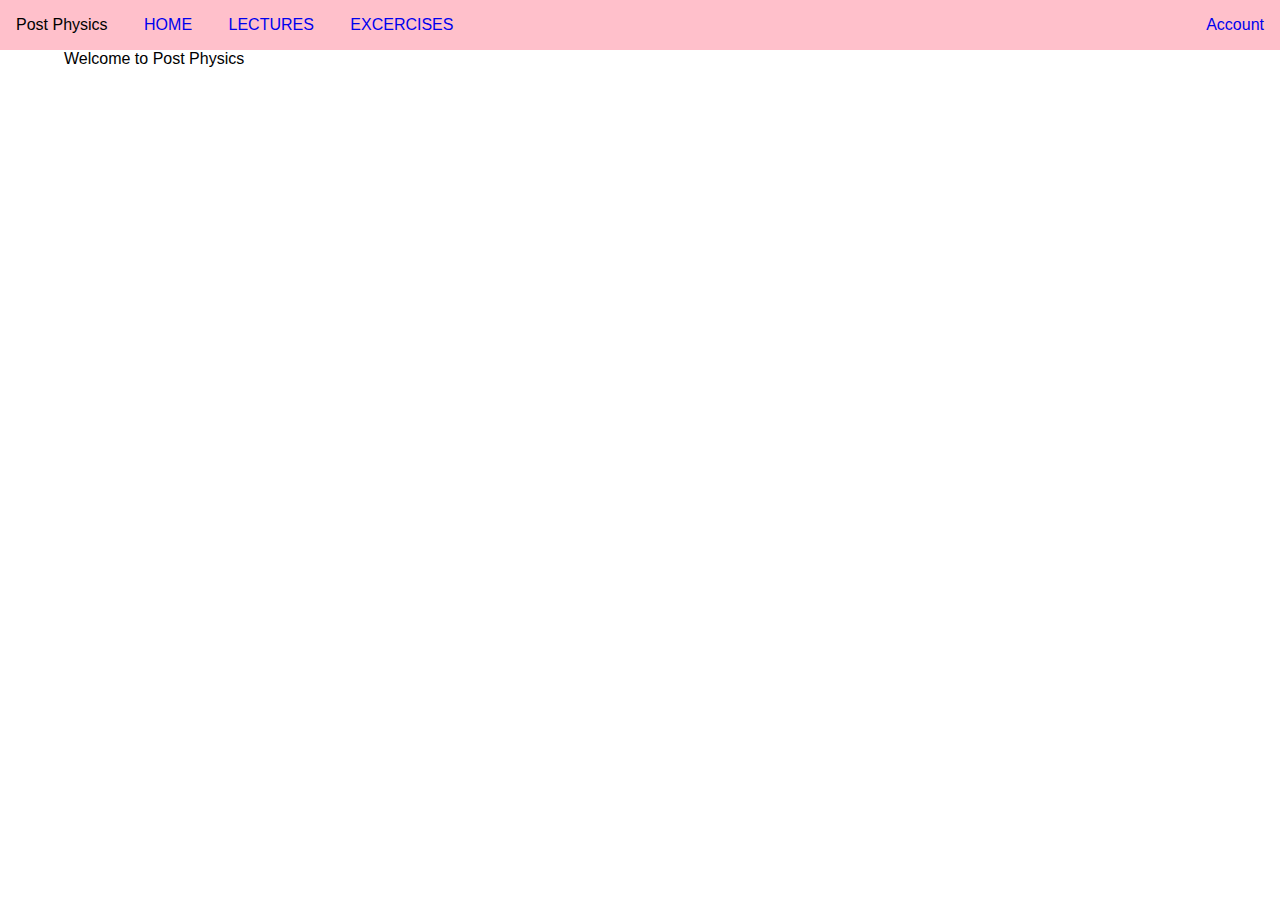
<file: index.html>
<!DOCTYPE html>
<html>
	<head>
		<title>
			HOME
		</title>
		<base href="https://kds-repo.github.io/Frontlabs-6-term/">
		<link rel="stylesheet" href="styles.css">
		<script type="module" src="index.js"></script>
		<script type="module" src="accButton.js"></script>
		<script type="module" src="drag.js"></script>
		<script type="module" src="switch.js"></script>
	</head>
	<body>
		<main>
			<header>
				<span class="header-text">Post Physics</span>
				<a href="/Frontlabs-6-term/" class="header-button header-text" data-link="true">HOME</a>
				<a href="/Frontlabs-6-term/lecture" class="header-button header-text" data-link="true">LECTURES</a>
				<a href="/Frontlabs-6-term/excercise" class="header-button header-text" data-link="true">EXCERCISES</a>
				<span class="right-side">
					<a href="/Frontlabs-6-term/register" class="header-button header-text acc" data-link="true">Account</a>
				</span>
			</header>
			<article>
				<span>Welcome to Post Physics</span>
			</article>
		</main>
	</body>
</html>
</file>
<file: styles.css>
html {
	font-family: Arial;
}

body {
	margin: 0;
}

main {
	min-height: 100vh;
	display: flex;
	flex-direction: column;
	background-color: purple;
}

header {
	flex: 0;
	margin: 0px;
	padding: 0px;
	background-color: pink;
}

a {
	text-decoration: none;
}

article {
	flex-shrink: 0;
	flex-grow: 1;
	padding: 0 5%;
	background-color: white;
}

.header-button {
	display: inline-block;
}

.header-button:hover {
	background-color: #CC99A3;
}

.right-side {
	position: absolute;
	right: 0px;
}

.header-text {
	padding: 1em;
}

.horizontal {
	display: flex;
	flex-direction: row;
}

.center {
	margin: auto;
	width: min-content;
	height: min-content;
}

.login-item {
	display: block;
	margin: 5px;
	padding: 1em;
}

.login-form {
	padding: 20px;
	background-color: pink;
}

.formtext {
	padding: 0;
}

.hide {
	display: none;
}

.answer-images {
	display: inline;
	margin: 4px;
	border: 1px solid black;
	width: 20vw;
	height: 20vw;
}
</file>
